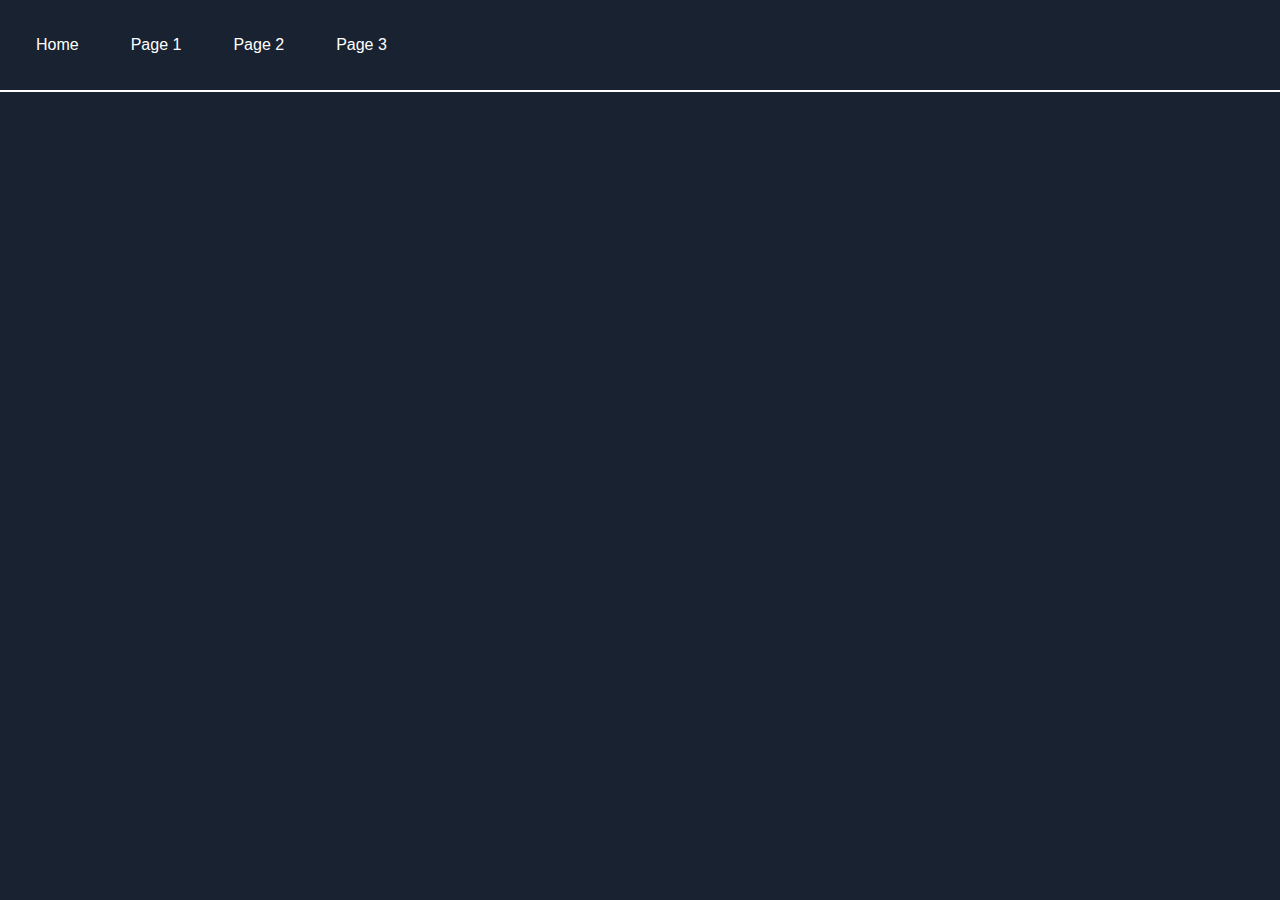
<file: 2.html>
<!DOCTYPE html>
<html>
<head>
	<title>Page Title</title>
	<link rel="stylesheet" href="style.css">
	<meta charset="UTF-8">
</head>
<body>

<div class="flex-container">
	<a href="index.html" class="black-link hover-effect item" style="text-decoration: none;">Home</a>
	<a href="1.html" class="black-link hover-effect item" style="text-decoration: none;">Page 1</a>
	<a href="2.html" class="black-link hover-effect item" style="text-decoration: none;">Page 2</a>
	<a href="3.html" class="black-link hover-effect item" style="text-decoration: none;">Page 3</a>
</div>



</body>
</html>
</file>
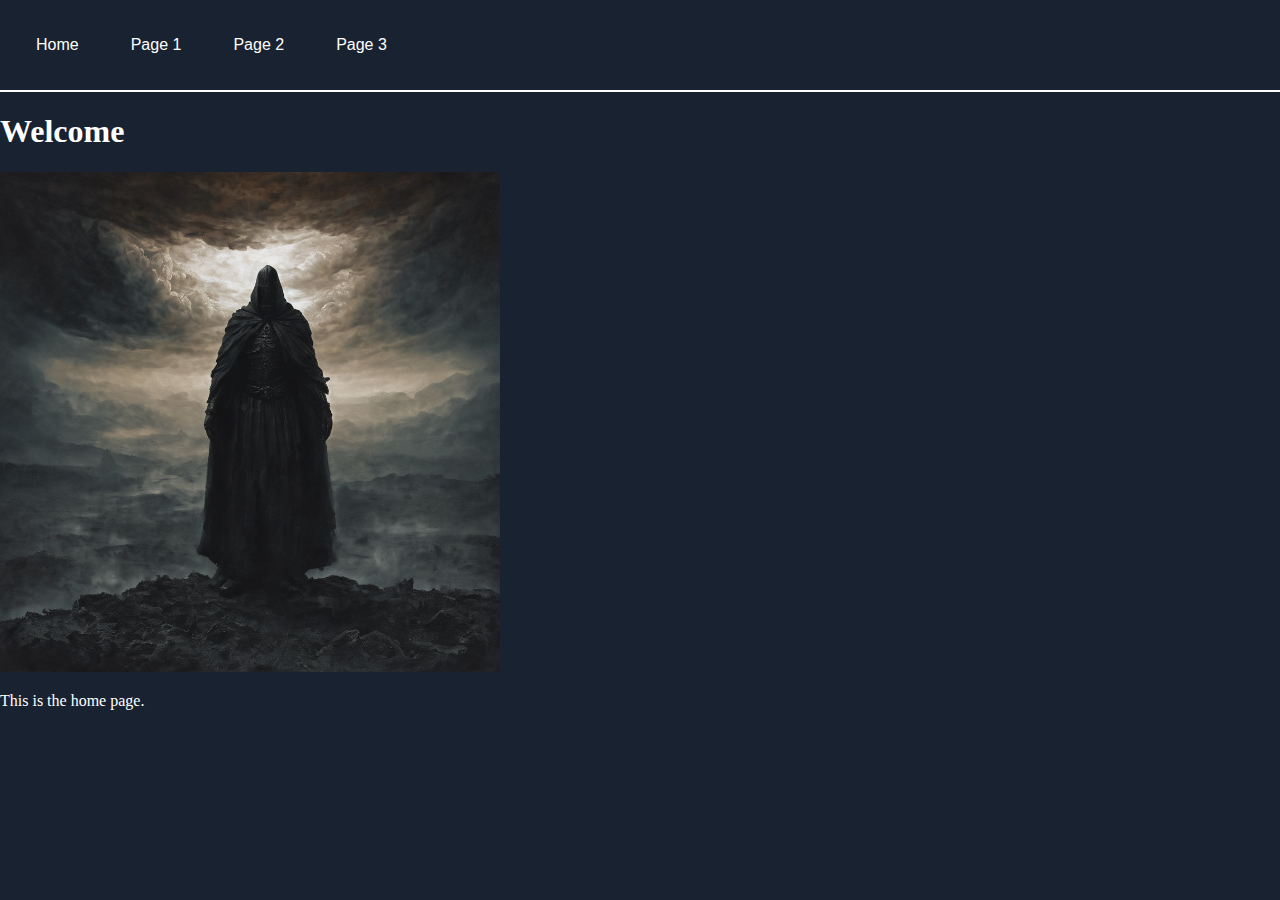
<file: home.html>
<!DOCTYPE html>
<html>
<head>
	<title>Page Title</title>
	<link rel="stylesheet" href="style.css">
	<meta charset="UTF-8">
</head>
<body>

<div class="flex-container">
	<a href="home.html" class="black-link hover-effect item" style="text-decoration: none;">Home</a>
	<a href="1.html" class="black-link hover-effect item" style="text-decoration: none;">Page 1</a>
	<a href="2.html" class="black-link hover-effect item" style="text-decoration: none;">Page 2</a>
	<a href="3.html" class="black-link hover-effect item" style="text-decoration: none;">Page 3</a>
</div>
<div>
	<h1 class="white-text">Welcome</h1>
	<img src="Pics\Pics_home\solo.png" alt="Home" width="500" height="500">
	<p class="white-text">This is the home page.</p>
</div>


</body>
</html>
</file>
<file: style.css>
html, body{
	padding:0;
	margin:0;
	background-color: #192231;
}

.flex-container{
	display: flex;
	background-color: #192231;
	padding:10px;
	flex-direction: row;
	justify-content: flex-start;
	height:100%;
	width:100%;
	border-bottom: 2px solid white;
}

.flex-blank{
	display: flex;
	background-color: #192231;
	padding:10px;
	flex-direction: row;
	justify-content:space-evenly;
	height:100%;
	width:100%;
}

.item-blank{
	display: flex;
	flex-basis: 600px;
	background-color: #192231;
	border-radius: 10px;
	padding: 25px;
	height: 100%;
	font-family: Arial, sans-serif;
	justify-content: center;
}

.hover-effect:hover {
    background-color: #3a4964;
    color: white; /* Optional: change text color for contrast */
}

.item{
	display: flex;
	background-color: #192231;
	border-radius: 10px;
	padding: 25px;
	height: 100%;
	font-family: Arial, sans-serif;
	margin: 1px;
}


.black-link{
	color: white;
	text-decoration: none;
}

.white-text{
	color: white;
}


/*
--------------------------------------------------------------------------------------------------------
Bild Hover
--------------------------------------------------------------------------------------------------------
*/

.item-blank img {
    transition: transform 0.3s;
}

.item-blank img:hover {
    transform: scale(1.2);
}
</file>
